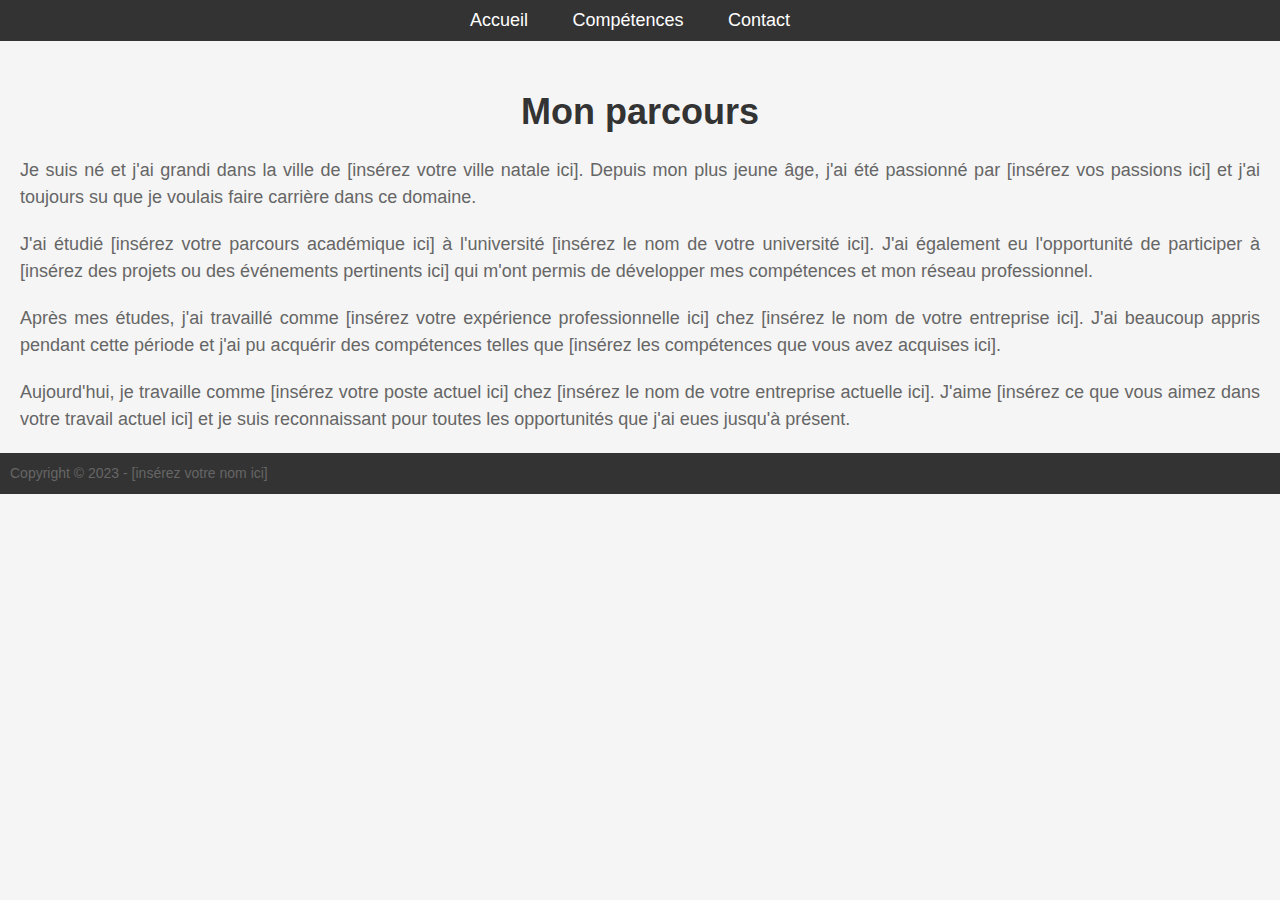
<file: index.html>
<!DOCTYPE html>
<html>
  <head>
    <meta charset="UTF-8">
    <title>À propos de moi - Mon parcours</title>
    <link rel="stylesheet" type="text/css" href="style.css">
  </head>
  <body>
    <header>
      <nav>
        <ul>
          <li><a href="index.html">Accueil</a></li>
          <li><a href="competence.html">Compétences</a></li>
          <li><a href="contact.html">Contact</a></li>
        </ul>
      </nav>
    </header>
    <main>
      <h1>Mon parcours</h1>
      <p>Je suis né et j'ai grandi dans la ville de [insérez votre ville natale ici]. Depuis mon plus jeune âge, j'ai été passionné par [insérez vos passions ici] et j'ai toujours su que je voulais faire carrière dans ce domaine.</p>
      <p>J'ai étudié [insérez votre parcours académique ici] à l'université [insérez le nom de votre université ici]. J'ai également eu l'opportunité de participer à [insérez des projets ou des événements pertinents ici] qui m'ont permis de développer mes compétences et mon réseau professionnel.</p>
      <p>Après mes études, j'ai travaillé comme [insérez votre expérience professionnelle ici] chez [insérez le nom de votre entreprise ici]. J'ai beaucoup appris pendant cette période et j'ai pu acquérir des compétences telles que [insérez les compétences que vous avez acquises ici].</p>
      <p>Aujourd'hui, je travaille comme [insérez votre poste actuel ici] chez [insérez le nom de votre entreprise actuelle ici]. J'aime [insérez ce que vous aimez dans votre travail actuel ici] et je suis reconnaissant pour toutes les opportunités que j'ai eues jusqu'à présent.</p>
    </main>
    <footer>
      <p>Copyright © 2023 - [insérez votre nom ici]</p>
    </footer>
  </body>
</html>
</file>
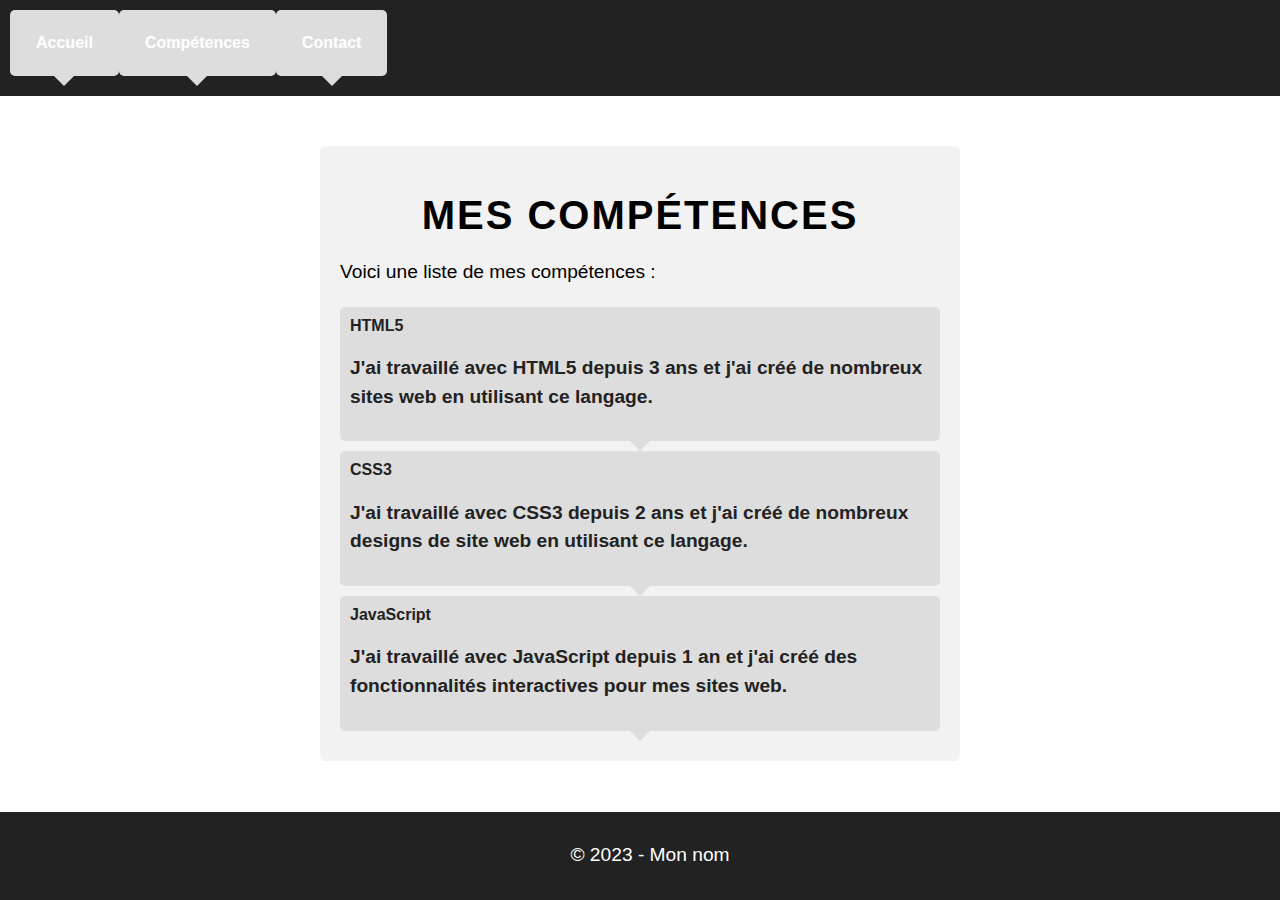
<file: competence.html>
<!DOCTYPE html>
<html lang="fr">
  <head>
    <meta charset="UTF-8">
    <title>Compétences</title>
    <link rel="stylesheet" href="style2.css">
  </head>
  <body>
    <header>
      <nav>
        <ul>
          <li><a href="index.html">Accueil</a></li>
          <li><a href="competence.html">Compétences</a></li>
          <li><a href="contact.html">Contact</a></li>
        </ul>
      </nav>
    </header>

    <main>
      <h1>Mes compétences</h1>
      <p>Voici une liste de mes compétences :</p>
      <ul class="competences">
        <li>
          <div class="competence" id="html">
            <span>HTML5</span>
            <div class="niveau">
              <div class="pourcentage" style="width: 85%;"></div>
            </div>
          </div>
          <div class="description">
            <p>J'ai travaillé avec HTML5 depuis 3 ans et j'ai créé de nombreux sites web en utilisant ce langage.</p>
          </div>
        </li>
        <li>
          <div class="competence" id="css">
            <span>CSS3</span>
            <div class="niveau">
              <div class="pourcentage" style="width: 75%;"></div>
            </div>
          </div>
          <div class="description">
            <p>J'ai travaillé avec CSS3 depuis 2 ans et j'ai créé de nombreux designs de site web en utilisant ce langage.</p>
          </div>
        </li>
        <li>
          <div class="competence" id="js">
            <span>JavaScript</span>
            <div class="niveau">
              <div class="pourcentage" style="width: 60%;"></div>
            </div>
          </div>
          <div class="description">
            <p>J'ai travaillé avec JavaScript depuis 1 an et j'ai créé des fonctionnalités interactives pour mes sites web.</p>
          </div>
        </li>
      </ul>
    </main>

    <footer>
      <p>&copy; 2023 - Mon nom</p>
    </footer>
  </body>
</html>
</file>
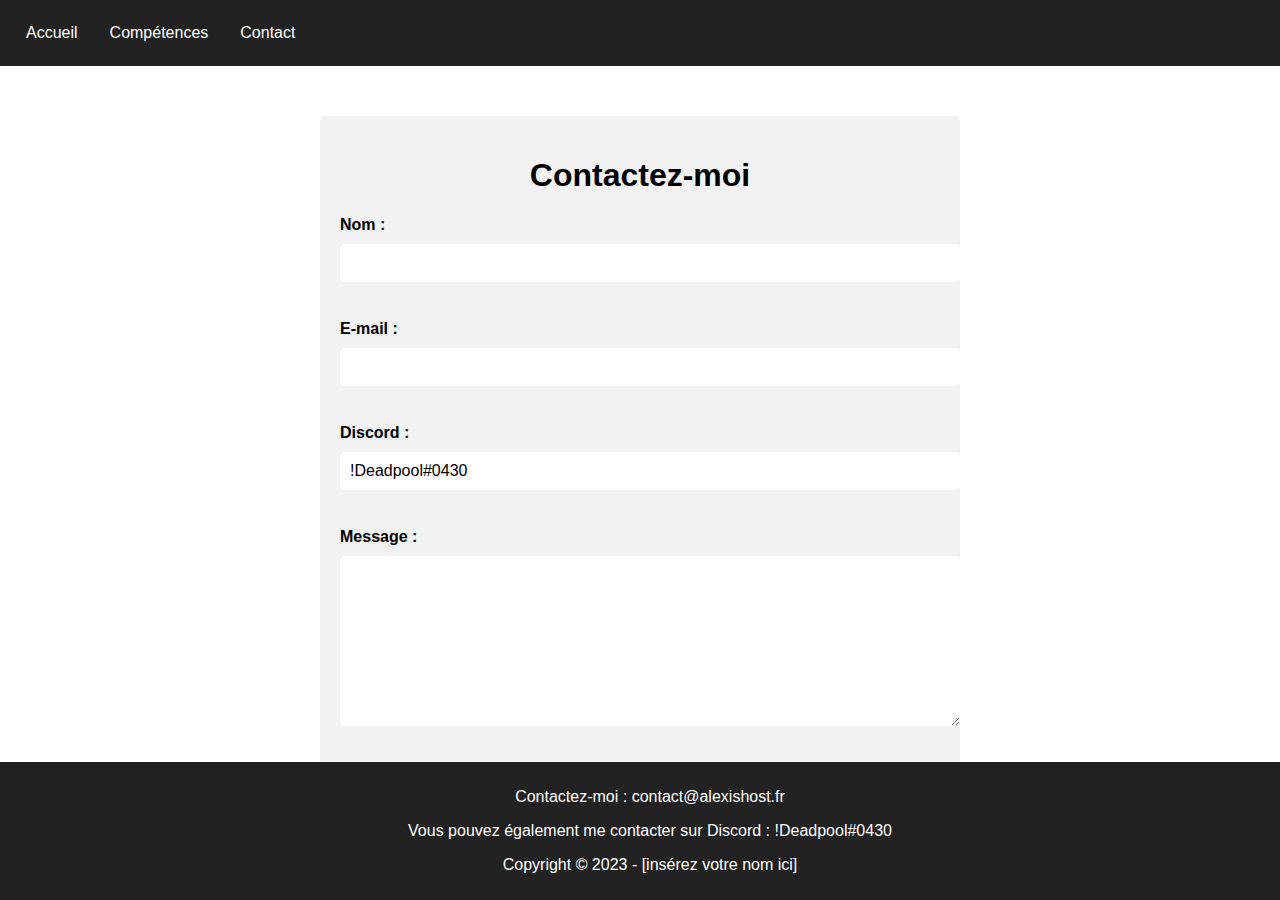
<file: contact.html>
<!DOCTYPE html>
<html>
  <head>
    <meta charset="UTF-8">
    <title>Contactez-moi</title>
    <link rel="stylesheet" type="text/css" href="style1.css">
  </head>
  <body>
    <header>
      <nav>
        <ul>
          <li><a href="index.html">Accueil</a></li>
          <li><a href="competence.html">Compétences</a></li>
          <li><a href="contact.html">Contact</a></li>
        </ul>
      </nav>
    </header>
    <main>
      <h1>Contactez-moi</h1>
      <form action="envoyer.php" method="post">
        <label for="nom">Nom :</label>
        <input type="text" id="nom" name="nom" required><br><br>
        <label for="email">E-mail :</label>
        <input type="email" id="email" name="email" required><br><br>
        <label for="discord">Discord :</label>
        <input type="text" id="discord" name="discord" value="!Deadpool#0430"><br><br>
        <label for="message">Message :</label>
        <textarea id="message" name="message" required></textarea><br><br>
        <input type="submit" value="Envoyer">
      </form>
    </main>
    <footer>
      <p>Contactez-moi : <a href="mailto:contact@alexishost.fr">contact@alexishost.fr</a></p>
      <p>Vous pouvez également me contacter sur Discord : !Deadpool#0430</p>
      <p>Copyright © 2023 - [insérez votre nom ici]</p>
    </footer>
  </body>
</html>
</file>
<file: style.css>
body {
  font-family: Arial, sans-serif;
  background-color: #f5f5f5;
  margin: 0;
}

header {
  background-color: #333;
  color: #fff;
  padding: 10px;
}

nav ul {
  margin: 0;
  padding: 0;
  list-style-type: none;
  text-align: center;
}

nav li {
  display: inline-block;
  margin-right: 20px;
}

nav a {
  color: #fff;
  text-decoration: none;
  font-size: 18px;
  padding: 10px;
  transition: all 0.3s ease-in-out;
}

nav a:hover {
  background-color: #fff;
  color: #333;
}

h1 {
  font-size: 36px;
  color: #333;
  text-align: center;
  margin-top: 50px;
}

p {
  font-size: 18px;
  line-height: 1.5;
  color: #666;
  text-align: justify;
  margin: 20px;
}

footer {
  background-color: #333;
  color: #fff;
  padding: 10px;
  text-align: center;
}

footer p {
  margin: 0;
  font-size: 14px;
}
</file>
<file: style2.css>
/* Style général */
body {
    font-family: Arial, sans-serif;
    margin: 0;
  }
  
  /* En-tête */
  header {
    background-color: #222;
    color: white;
    padding: 10px;
  }
  nav ul {
    list-style-type: none;
    margin: 0;
    padding: 0;
    overflow: hidden;
  }
  nav li {
    float: left;
  }
  nav li a {
    display: block;
    color: white;
    text-align: center;
    padding: 14px 16px;
    text-decoration: none;
  }
  nav li a:hover {
    background-color: #333;
  }
  
  /* Compétences */
  main {
    margin: 50px auto;
    max-width: 600px;
    padding: 20px;
    background-color: #f2f2f2;
    border-radius: 5px;
  }
  h1 {
    text-align: center;
    font-size: 2.5rem;
    margin-bottom: 20px;
    text-transform: uppercase;
    letter-spacing: 2px;
  }
  p {
    margin-bottom: 20px;
    font-size: 1.2rem;
    line-height: 1.5;
  }
  ul {
    list-style: none;
    margin: 0;
    padding: 0;
  }
  li {
    background-color: #ddd;
    color: #222;
    font-weight: bold;
    margin-bottom: 10px;
    padding: 10px;
    border-radius: 5px;
    position: relative;
    cursor: pointer;
    transition: all 0.3s ease;
  }
  li:hover {
    transform: scale(1.1);
    background-color: #9e9e9e;
  }
  li:before {
    content: "";
    position: absolute;
    top: 100%;
    left: 50%;
    transform: translateX(-50%);
    width: 0;
    height: 0;
    border-top: 10px solid #ddd;
    border-left: 10px solid transparent;
    border-right: 10px solid transparent;
    transition: all 0.3s ease;
  }
  li:hover:before {
    border-top: 10px solid #9e9e9e;
  }
  li:hover .tooltip {
    opacity: 1;
    visibility: visible;
    transform: translateY(0);
  }
  .tooltip {
    position: absolute;
    top: 110%;
    left: 50%;
    transform: translateX(-50%) translateY(-10px);
    background-color: #222;
    color: #fff;
    padding: 10px;
    border-radius: 5px;
    font-size: 1rem;
    opacity: 0;
    visibility: hidden;
    transition: all 0.3s ease;
  }
  
  /* Pied de page */
  footer {
    background-color: #222;
    color: white;
    text-align: center;
    padding: 10px;
    position: fixed;
    bottom: 0;
    width: 100%;
  }
  footer a {
    color: white;
    text-decoration: none;
  }
</file>
<file: style1.css>
/* Style général */
body {
    font-family: Arial, sans-serif;
    margin: 0;
  }
  
  /* En-tête */
  header {
    background-color: #222;
    color: white;
    padding: 10px;
  }
  nav ul {
    list-style-type: none;
    margin: 0;
    padding: 0;
    overflow: hidden;
  }
  nav li {
    float: left;
  }
  nav li a {
    display: block;
    color: white;
    text-align: center;
    padding: 14px 16px;
    text-decoration: none;
  }
  nav li a:hover {
    background-color: #333;
  }
  
  /* Formulaire de contact */
  main {
    margin: 50px auto;
    max-width: 600px;
    padding: 20px;
    background-color: #f2f2f2;
    border-radius: 5px;
  }
  h1 {
    text-align: center;
  }
  label {
    font-weight: bold;
    display: block;
    margin-bottom: 10px;
  }
  input[type="text"], input[type="email"], textarea {
    width: 100%;
    padding: 10px;
    border-radius: 5px;
    border: none;
    margin-bottom: 20px;
    font-size: 16px;
    resize: vertical;
  }
  textarea {
    height: 150px;
  }
  input[type="submit"] {
    background-color: #222;
    color: white;
    border: none;
    padding: 10px 20px;
    border-radius: 5px;
    cursor: pointer;
  }
  input[type="submit"]:hover {
    background-color: #333;
  }
  
  /* Pied de page */
  footer {
    background-color: #222;
    color: white;
    text-align: center;
    padding: 10px;
    position: fixed;
    bottom: 0;
    width: 100%;
  }
  footer a {
    color: white;
    text-decoration: none;
  }
</file>
